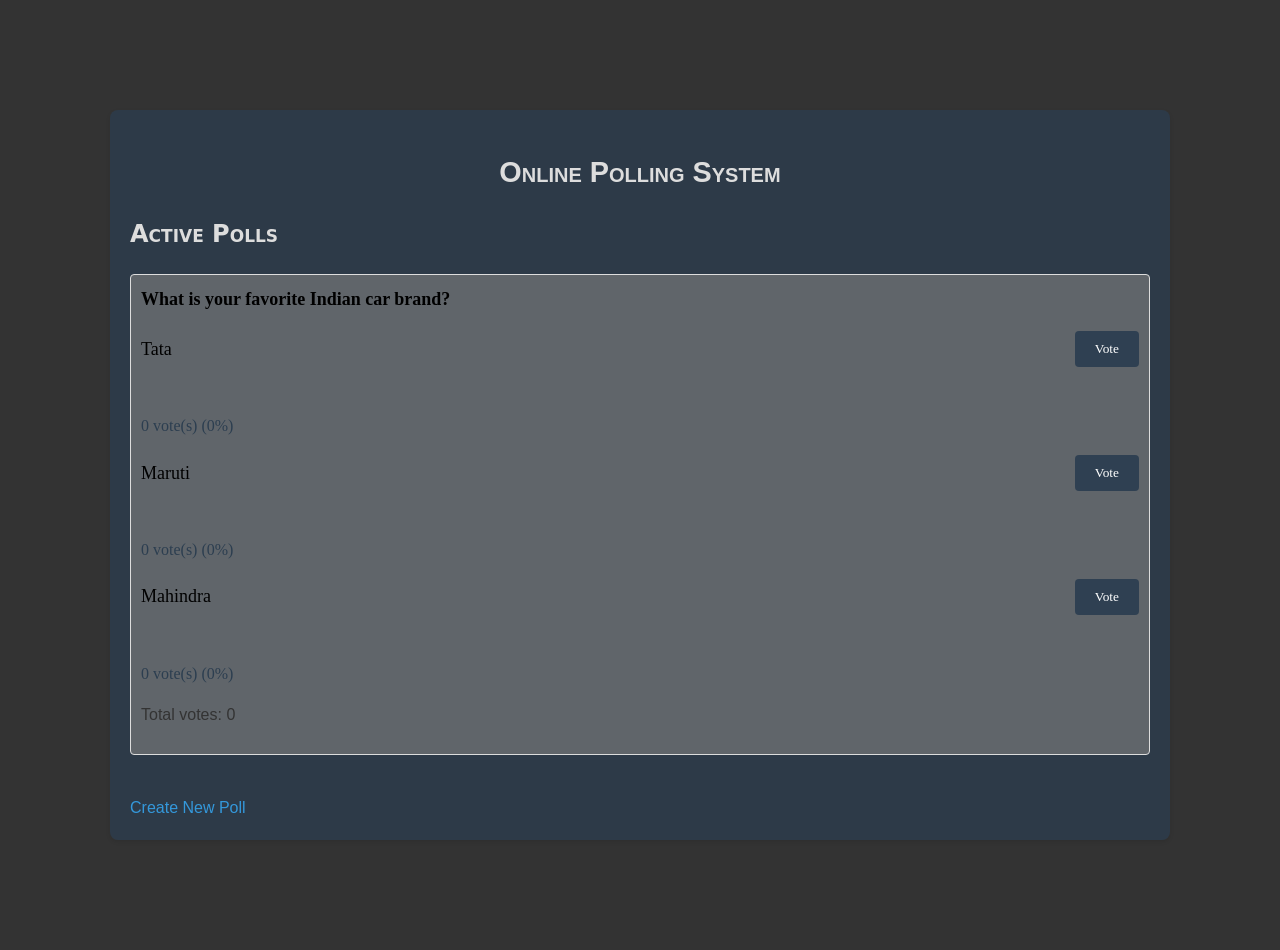
<file: index.html>
<!DOCTYPE html>
<html lang="en">
<head>
    <meta charset="UTF-8">
    <meta name="viewport" content="width=device-width, initial-scale=1.0">
    <link rel="stylesheet" href="view.css">
    <title >View Polls - Online Polling System</title>
</head>
<body>
    <div class="container">
        <h1 style="text-align: center;">Online Polling System</h1>
        
        <div id="pollList">
            <h2>Active Polls</h2>
            <!-- Poll items with questions, voting options, and results will be dynamically added here -->
        </div>
        
        <a href="create.html" class="nav-link">Create New Poll</a>
    </div>
    
    <script src="script.js"></script>
</body>
</html>
</file>
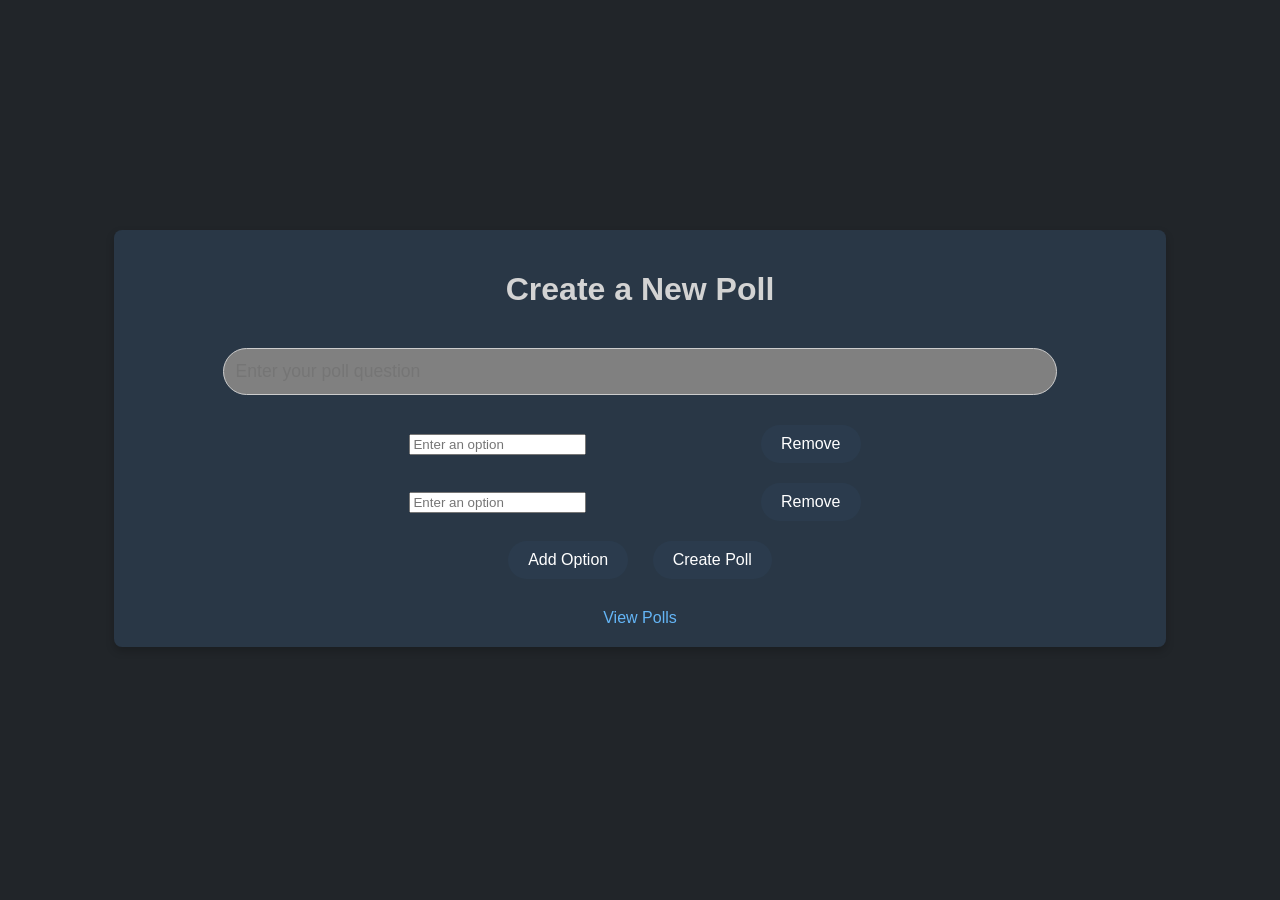
<file: create.html>
<!DOCTYPE html>
<html lang="en">
<head>
    <meta charset="UTF-8">
    <meta name="viewport" content="width=device-width, initial-scale=1.0">
    <title>Create Poll - Online Polling System</title>
    <link rel="stylesheet" href="create.css">      
</head>
<body>
    <div class="container">
        <h1>Create a New Poll</h1>
        
        <div id="createPoll">
            <input type="text" id="pollQuestion" placeholder="Enter your poll question">
            <div id="optionsContainer" style="width: 100%;"></div>
            <button id="addOptionBtn">Add Option</button>
            <button id="createPollBtn">Create Poll</button>
        </div>
        
        <a href="index.html" class="nav-link">View Polls</a>
    </div>
    
    <script src="script.js"></script>
</body>
</html>
</file>
<file: view.css>
body {
    font-family: 'poppins', sans-serif;
    line-height: 1.6;
    color: #333;
    position: relative;
    margin: 10vh 10vh;
    padding: 20px;
    background-color:#333;
}
.container {
    background-color:#2c3e50bc;
    border-radius: 8px;
    padding: 20px;
    box-shadow: 0 2px 4px rgba(0,0,0,0.1);
}
h1,h2{
    color:#ddd;
    font-size: 1.8rem;
    font-weight: 700;
    font-family: 'poppins', sans-serif;
    font-variant: small-caps;
}

h2{
    color:#ddd;
    font-size: 1.5rem;
    font-weight: 700;
    font-family: system-ui, -apple-system, BlinkMacSystemFont, 'Segoe UI', Roboto, Oxygen, Ubuntu, Cantarell, 'Open Sans', 'Helvetica Neue', sans-serif;
    text-shadow:#3498db;
    text-overflow: clip;
}
.poll-item {
    background-color:rgba(128, 128, 128, 0.607);
    border: 1px solid #ddd;
    border-radius: 4px;
    padding: 10px;
    margin-bottom: 20px;
}
.poll-item h3 {
    margin-top: 0;
    color: black;
    font-family: cursive;
    font-size: large;
}
.poll-option {
    display: flex;
    justify-content: space-between;
    align-items: center;
    margin-bottom: 10px;
    color:black;
    font-size: large;
    font-family: cursive;
    font-size: large;
}
.poll-option button {
    background-color:#2c3e50ef;
    color: #fff;
    font-family: cursive;
    border: none;
    padding: 10px 20px;
    border-radius: 4px;
    cursor: pointer;
    transition: background-color 0.3s;
}
.poll-option button:hover {
    background-color: blue;
}
.result-bar {
    background-color:#2c3e50;
    height: 20px;
    margin-top: 5px;
    border-radius: 4px;
    transition: width 1s ease-in-out;
}
.result-text {
    font-size: 1rem;
    color:#2c3e50;
    font-family: cursive;
}
.nav-link {
    display: inline-block;
    margin-top: 20px;
    color: #3498db;
    text-decoration: none;
}
</file>
<file: create.css>
body {
    background-color: #212529;
    color: #fff;
    font-family: Arial, sans-serif;
    position: relative;
    top: 20vh;
}

.container {
    width: 80%;
    margin: 50px auto;
    padding: 20px;
    background-color: #2c3e50bc;
    border-radius: 8px;
    box-shadow: 0 4px 8px rgba(0, 0, 0, 0.2);
    text-align: center;
}

h1 {
    color: #d3d3d3;
    margin-bottom: 20px;
}

#pollQuestion {
    background-color: grey;
    width: 80%;
    color: #ccc;
    padding: 12px;
    margin: 20px 0;
    border: 1px solid #ccc;
    border-radius: 50px;
    font-size: 1.1rem;
    color: #212529;
}

#optionsContainer {
    margin-bottom: 20px 20px;
    display: flex;
    flex-direction: column;
    justify-content: space-between;
    text-align: center;
    padding-left: 10 0px;
}

button {
    background-color: #2c3e50bc;
    color: #fff;
    border: none;
    padding: 10px 20px;
    border-radius: 2rem;
    font-size: 1rem;
    cursor: pointer;
    margin: 10px;
    max-width: 400px;
}

button:hover {
    background-color: #2A3B57;
}

.nav-link {
    display: block;
    margin-top: 20px;
    color: #64B5F6;
    text-decoration: none;
}

.nav-link:hover {
    text-decoration: underline;
}
.removeOptionBtn{
    margin-left:170px;
}
</file>
